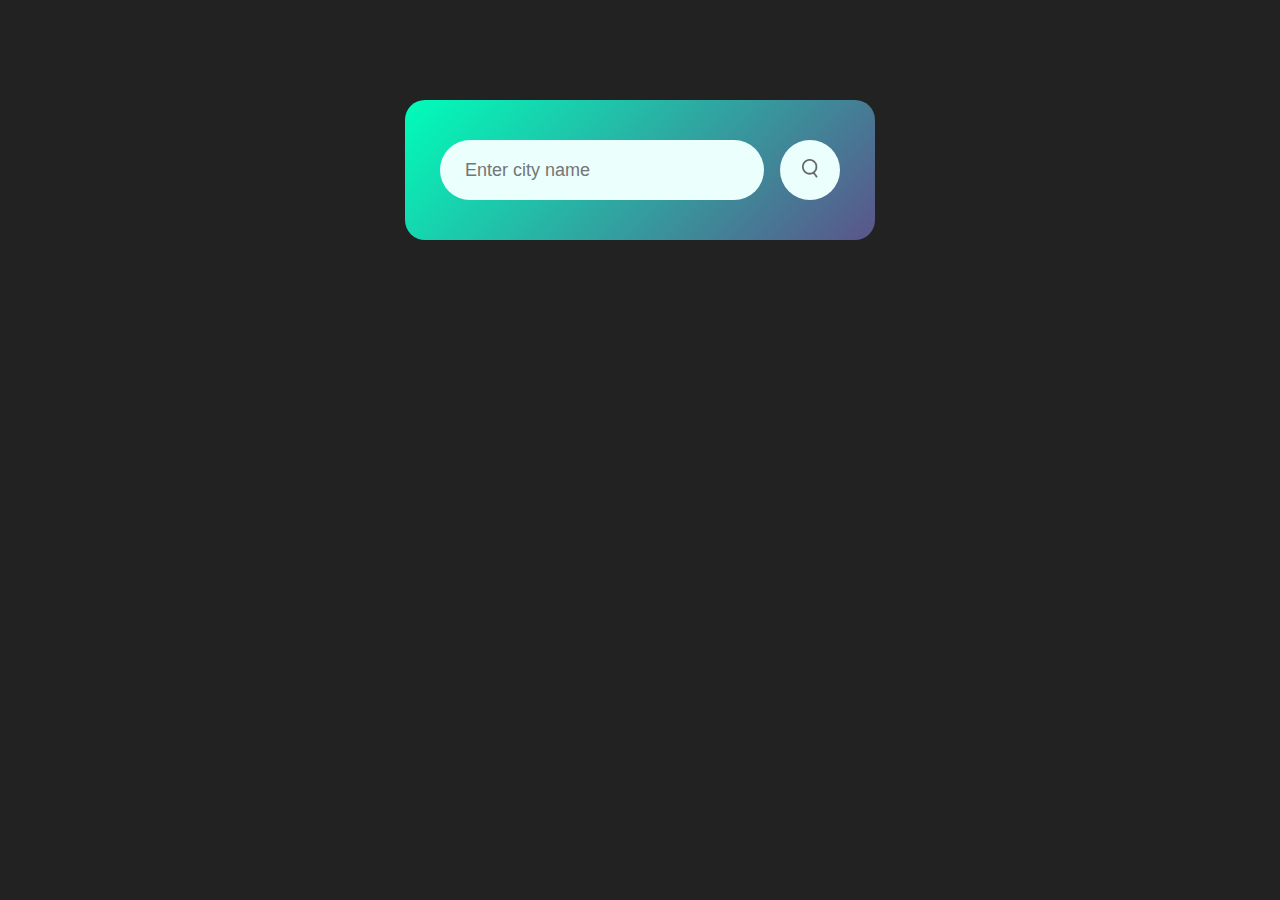
<file: index.html>
<!DOCTYPE html>
<html lang="en">
<head>
    <meta charset="UTF-8">
    <meta name="viewport" content="width=device-width, initial-scale=1.0">
    <title>Weather App Developement</title>
    <link rel="stylesheet" href="weather.css">
</head>
<body>
    <div class="card">
        <div class="search">
            <input type="text" placeholder="Enter city name" spellcheck="false">
            <button><img src="Images/search.png"></button>
        </div>
        <div class="error">
            <p>Invalid city name.</p>
        </div>
        <div class="weather">
            <img src="Images/rain.png" class="weather-icon">
            <h1 class="temp">22°C</h1>
            <h2 class="city">New York</h2>
            <div class="details">
                <div class="col">
                    <img src="Images/humidity.png">
                    <div>
                        <p class="humidity">50%</p>
                        <p>Humidity</p>
                    </div>
                </div>
                <div class="col">
                    <img src="Images/wind.png">
                    <div>
                        <p class="wind">15 kmph</p>
                        <p>Wind Speed</p>
                    </div>
                </div>
            </div>
        </div>
    </div>
    <script src="weather.js"></script>
</body>
</html>
</file>
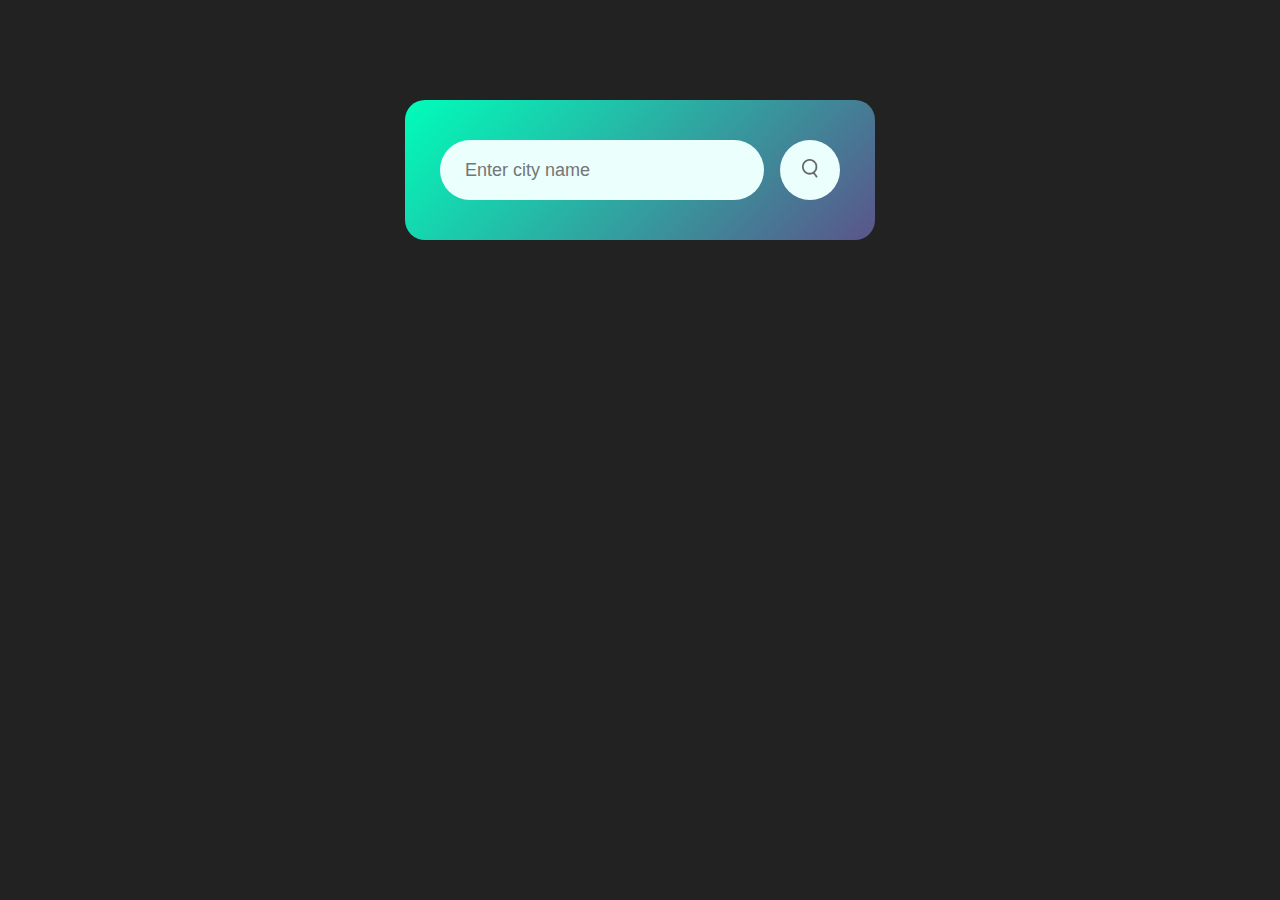
<file: weather.html>
<!DOCTYPE html>
<html lang="en">
<head>
    <meta charset="UTF-8">
    <meta name="viewport" content="width=device-width, initial-scale=1.0">
    <title>Weather App Developement</title>
    <link rel="stylesheet" href="weather.css">
</head>
<body>
    <div class="card">
        <div class="search">
            <input type="text" placeholder="Enter city name" spellcheck="false">
            <button><img src="Images/search.png"></button>
        </div>
        <div class="error">
            <p>Invalid city name.</p>
        </div>
        <div class="weather">
            <img src="Images/rain.png" class="weather-icon">
            <h1 class="temp">22°C</h1>
            <h2 class="city">New York</h2>
            <div class="details">
                <div class="col">
                    <img src="Images/humidity.png">
                    <div>
                        <p class="humidity">50%</p>
                        <p>Humidity</p>
                    </div>
                </div>
                <div class="col">
                    <img src="Images/wind.png">
                    <div>
                        <p class="wind">15 kmph</p>
                        <p>Wind Speed</p>
                    </div>
                </div>
            </div>
        </div>
    </div>
    <script src="weather.js"></script>
</body>
</html>
</file>
<file: weather.css>
*{
    margin: 0;
    padding: 0;
    font-family: 'Poppins', sans-serif;
    box-sizing: border-box;
}

body{
    background: #222;
}

.card{
    width: 90%;
    max-width: 470px;
    background: linear-gradient(135deg, #00feba, #5b548a);
    color: #fff;
    margin: 100px auto 0;
    border-radius: 20px;
    padding: 40px 35px;
    text-align: center;
}

.search{
    width: 100%;
    display: flex;
    align-items: center;
    justify-content: space-between;
}

.search input{
    border: 0;
    outline: 0;
    background: #ebfffc;
    color: #555;
    padding: 10px 25px;
    height: 60px;
    border-radius: 30px;
    flex: 1;
    margin-right: 16px;
    font-size: 18px;
}

.search button{
    border: 0;
    outline: 0;
    background: #ebfffc;
    border-radius: 50%;
    width: 60px;
    height: 60px;
    cursor: pointer;
}

.search button img{
    width: 16px
}

.weather-icon{
    width: 170px;
    margin-top: 30px;
}

.weather h1{
    font-size: 80px;
    font-weight: 500;
}

.weather h2{
    font-size: 45px;
    font-weight: 400;
    margin-top: -10px;
}

.details{
    display: flex;
    align-items: center;
    justify-content: space-between;
    padding: 0 20px;
    margin-top: 50px;
}

.col{
    display: flex;
    align-items: center;
    text-align: left;
}

.col img{
    width: 40px;
    margin-right: 10px;
}

.humidity, .wind{
    font-size: 28px;
    margin-top: -6px;
}

.weather{
    display: none;
}

.error{
    text-align: left;
    margin-left: 10px;
    font-size: 16px;
    margin-top: 10px;
    display: none;
}
</file>
